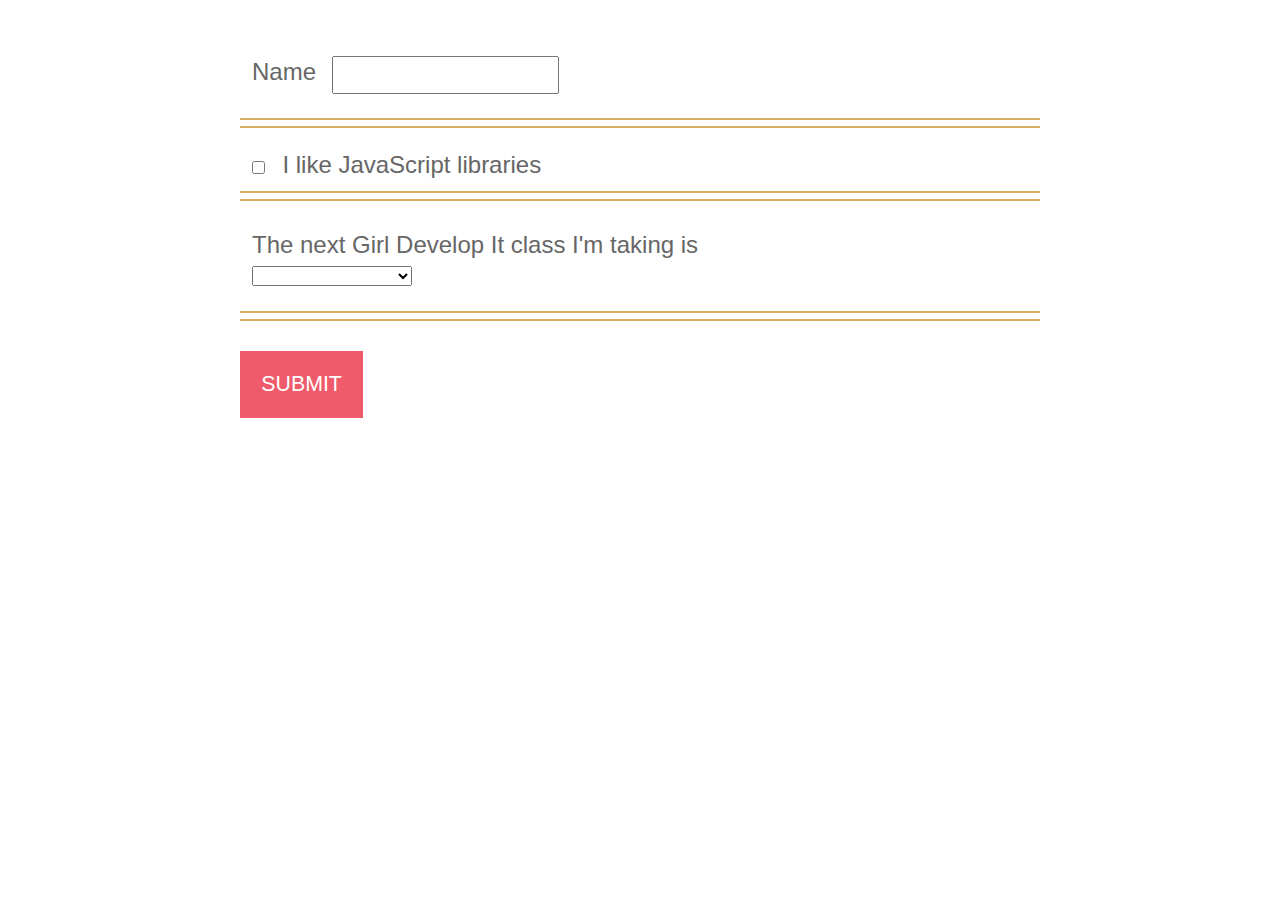
<file: form/index.html>
<!DOCTYPE html>
<html>

<head>

	<title>GDI - Intermediate JS - Form!</title>
	<link rel="stylesheet" type="text/css" href="styles.css">

	<!-- Include jQuery that's in the lib directory -->
	<script src="../lib/jquery.min.js"></script>

</head>

<body>

	<form action="MAILTO:amy@gdiminneapolis.com" method="post" enctype="text/plain">

		<div class="form_group">
			<label for="name">Name</label>
			<input type="text" name="name" id="name" />
		</div>

		<hr />

		<div class="form_group">
			<input type="checkbox" name="like_libraries" id="like_libraries" class="no_indent" />
			<label for="like_libraries" class="checkbox_label">I like JavaScript libraries</label>
		</div>

		<div class="clear"></div>

		<div id="library_list">
			<div class="form_group">
				<input type="checkbox" name="jquery" id="jquery" />
				<label for="jquery" class="checkbox_label">jQuery</label>
				<input type="checkbox" name="jqueryui" id="jqueryui" />
				<label for="jqueryui" class="checkbox_label">jQuery UI</label>
			</div>
			<div class="form_group">
				<input type="checkbox" name="momentjs" id="momentjs" />
				<label for="momentjs" class="checkbox_label">MomentJS</label>
				<input type="checkbox" name="angular" id="angular" />
				<label for="angular" class="checkbox_label">Angular</label>
			</div>
			<div class="clear"></div>
		</div>

		<hr />

		<div class="form_group">
			<label for="gdi_course">The next Girl Develop It class I'm taking is</label>
			<br />
			<select id="gdi_course" name="gdi_course">
				<option value="none"></option>
				<option value="wordpress">Intro to WordPress</option>
				<option value="php">Practical PHP Primer</option>
				<option value="instructor">GDI Instructor 101</option>
			</select>
		</div>

		<div class="hidden_gdi_course_content" id="wordpress">Saturday, June 16.</div>
		<div class="hidden_gdi_course_content" id="php">3 Week Series Starting July 18.</div>
		<div class="hidden_gdi_course_content" id="instructor">TBD</div>

		<hr />

		<input type="submit" value="submit" />

	</form>

	<!-- The link to our scripts.js file in this form directory -->
	<script src="scripts.js"></script>

</body>

</html>
</file>
<file: form/styles.css>
body {
    padding:1em;
    font-family:"Arial";
    color:#666;
    font-size:18pt;
}
form {
    max-width:800px;
    margin:0 auto;
}
input[type="text"] {
    font-size:12pt;
    color:#1F4256;
    padding:8px;
    font-family:"Arial";
    margin-left:0.6em;
}
input[type="text"]:focus {
    border:2px solid #EF5B6A;
    outline:none;
}
input[type="checkbox"] {
    float:left;
    margin-left:4em;
}
input.no_indent {
    margin-left:0;
}
label.checkbox_label {
    display:block;
    margin:-0.3em 0 0 0.6em;
    float:left;
}
.form_group, #library_list {
    display:block;
    margin:1em 0.5em;
}
#gdi_course {
    font-size:11pt;
}
#library_list, .hidden_gdi_course_content {
    display:none;
}
hr {
    border:0;
    border-top:2px solid #d8ae64;
    border-bottom:2px solid #d8ae64;
    margin-bottom:30px;
    height:6px;
    background:transparent;
}
input[type='submit'] {
    background-color:#EF5B6A;
    color:#fff;
    font-family:"Arial";
    font-size:16pt;
    outline:0;
    border:0;
    padding:1em;
    text-transform:uppercase;
    -webkit-transition: 0.1s 0.1s;
    -moz-transition: 0.1s 0.1s;
    -ms-transition: 0.1s 0.1s;
    -o-transition: 0.1s 0.1s;
    transition: 0.1s 0.1s;
}
input[type='submit']:hover {
    background-color:#1F4256;
    cursor:pointer;
}
label.checked_label {
    color:#EF5B6A;
}
.clear {
    clear:both;
}
.hidden_gdi_course_content {
    margin-left:2em;
    font-size:14pt;
    text-transform:uppercase;
    margin-bottom:2em;
}
</file>
